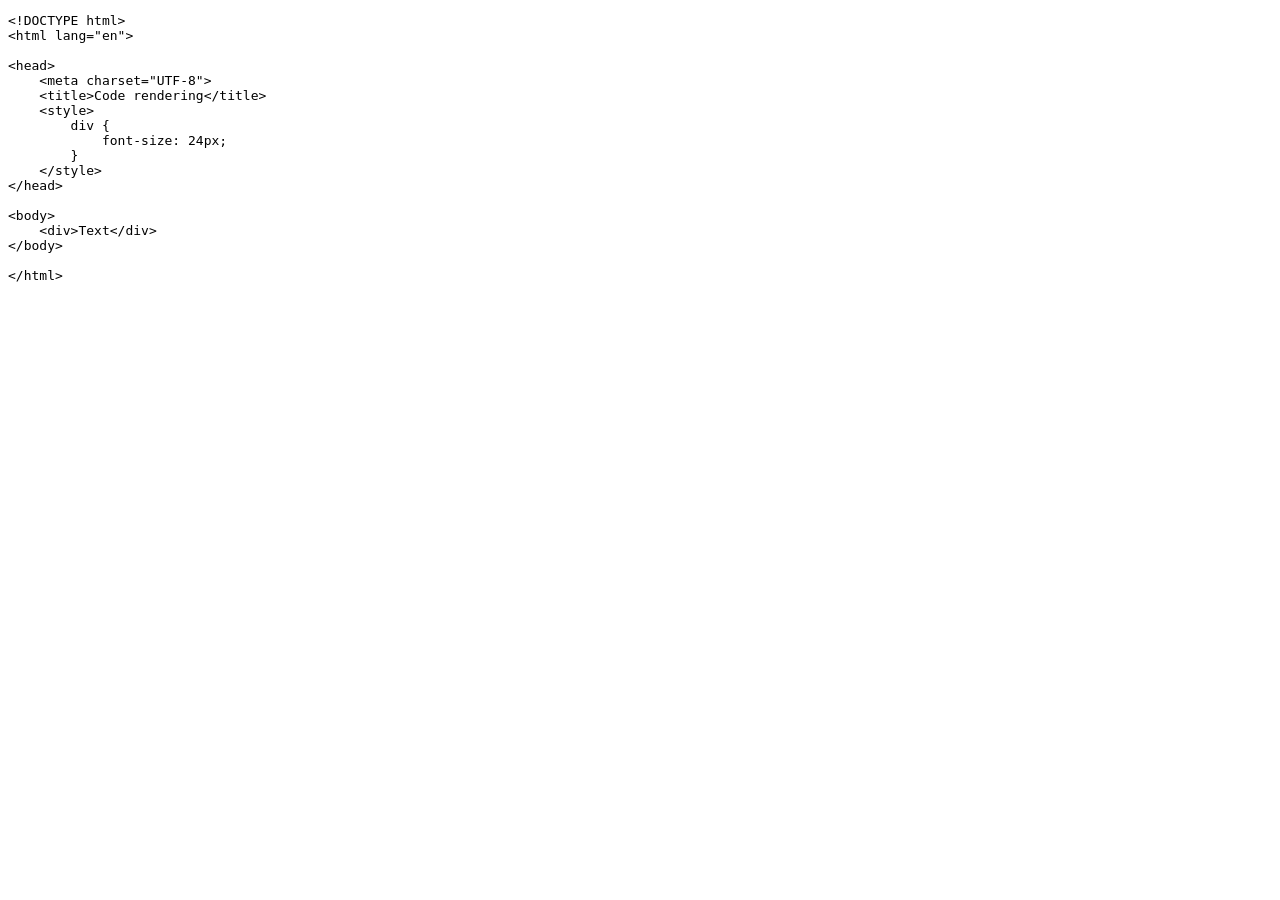
<file: lesson12/task4/index.html>
<!DOCTYPE html>
<html lang="en">

<head>
    <meta charset="UTF-8">
    <meta name="viewport" content="width=device-width, initial-scale=1.0">
    <meta http-equiv="X-UA-Compatible" content="ie=edge">
    <title>Document</title>
</head>

<body>
    <pre>
&lt;!DOCTYPE html&gt;
&lt;html lang=&quot;en&quot;&gt;

&lt;head&gt;
    &lt;meta charset=&quot;UTF-8&quot;&gt;
    &lt;title&gt;Code rendering&lt;/title&gt;
    &lt;style&gt;
        div {
            font-size: 24px;
        }
    &lt;/style&gt;
&lt;/head&gt;

&lt;body&gt;
    &lt;div&gt;Text&lt;/div&gt;
&lt;/body&gt;

&lt;/html&gt;
    </pre>
</body>

</html>
</file>
